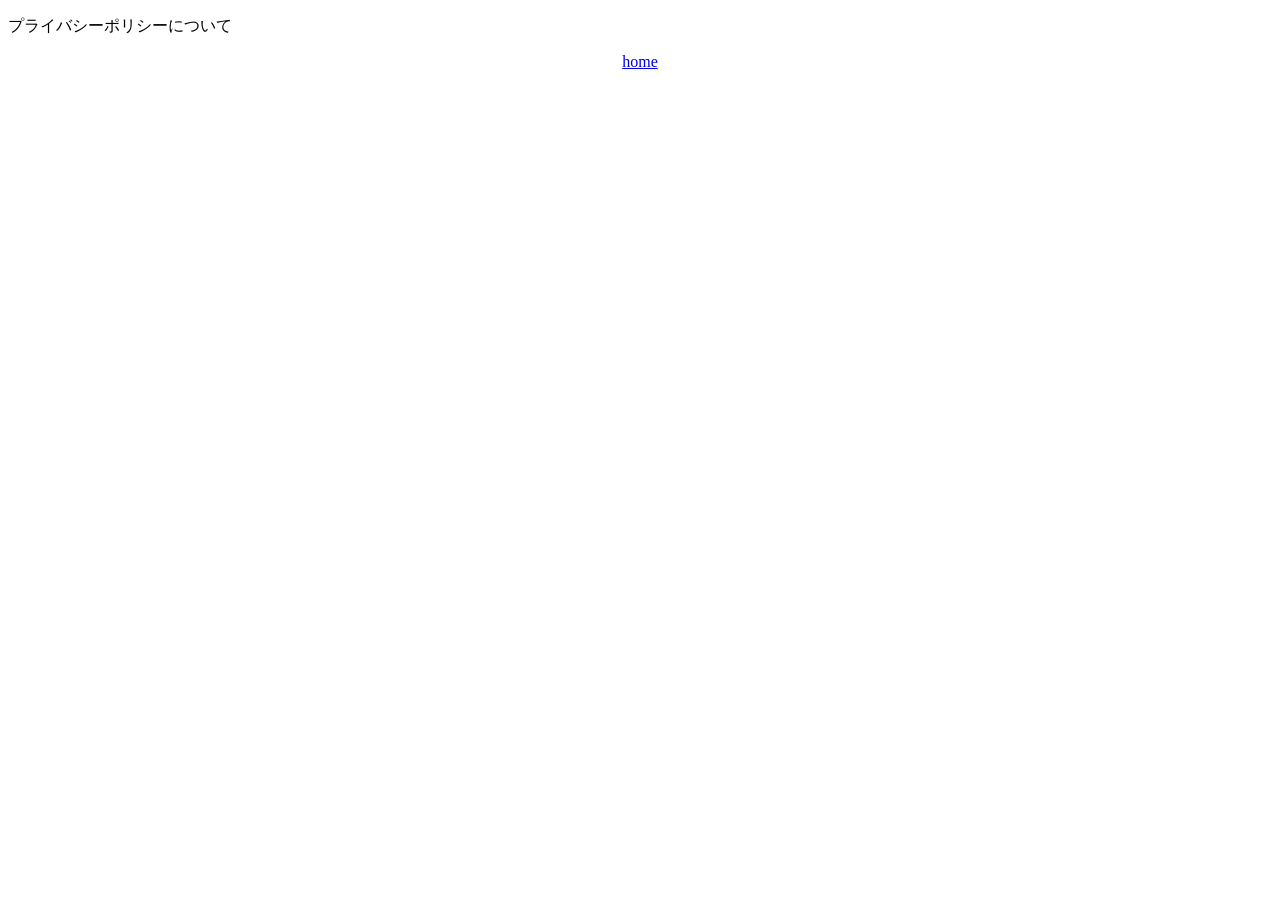
<file: policy.html>
﻿<!DOCTYPE html>
<html lang="en">
  <head>
    <meta http-equiv="Content-type" content="text/html; charset=utf-8" />
    <title>TMS Web Project</title>
    <style>
    </style>
  </head>
  <body>
    <p>プライバシーポリシーについて</p>
    <p align="center" ><a href="./">home</a></p>
  </body>
</html>
</file>
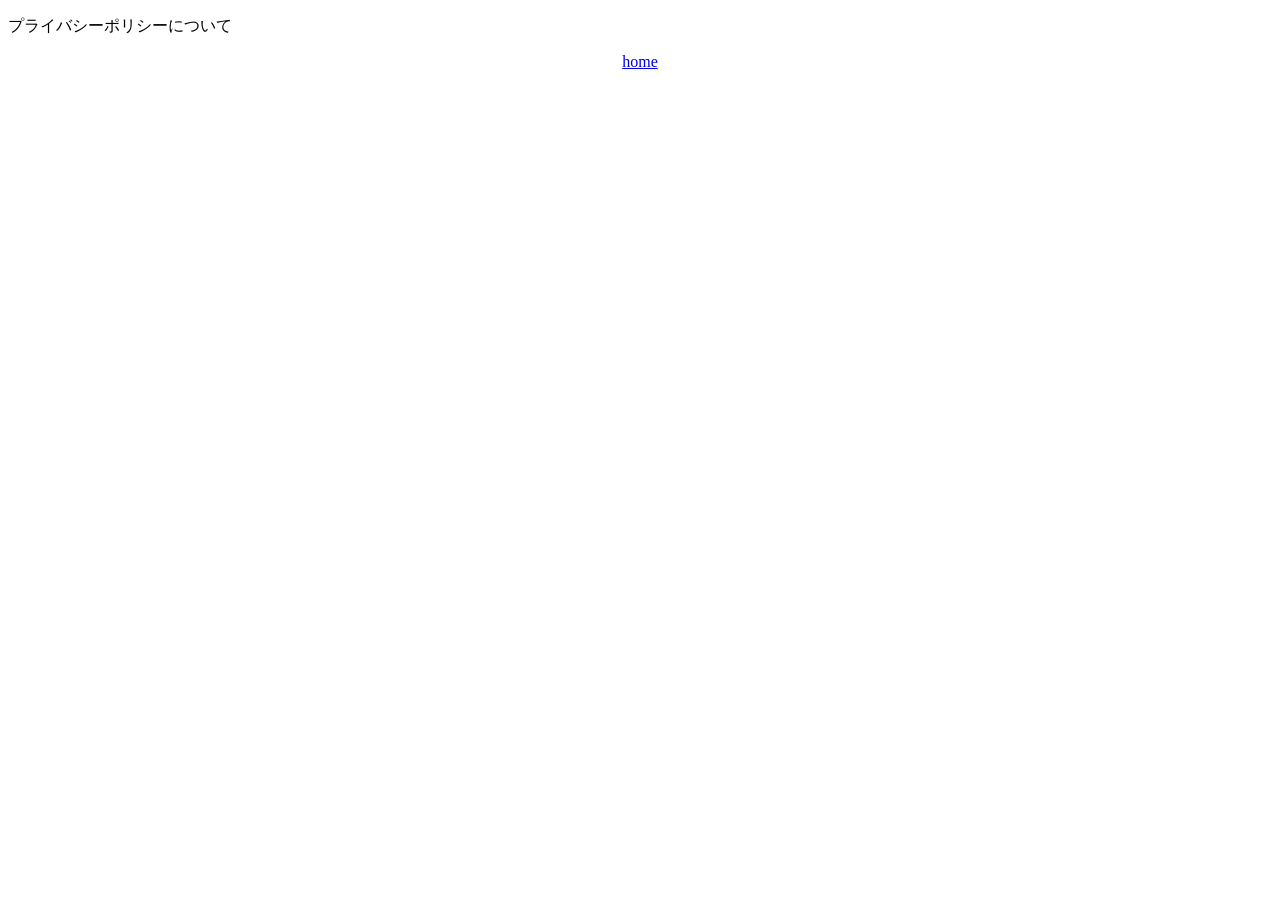
<file: html/policy.html>
﻿<!DOCTYPE html>
<html lang="en">
  <head>
    <meta http-equiv="Content-type" content="text/html; charset=utf-8" />
    <title>TMS Web Project</title>
    <style>
    </style>
  </head>
  <body>
    <p>プライバシーポリシーについて</p>
    <p align="center" ><a href="../pwa.html">home</a></p>
  </body>
</html>
</file>
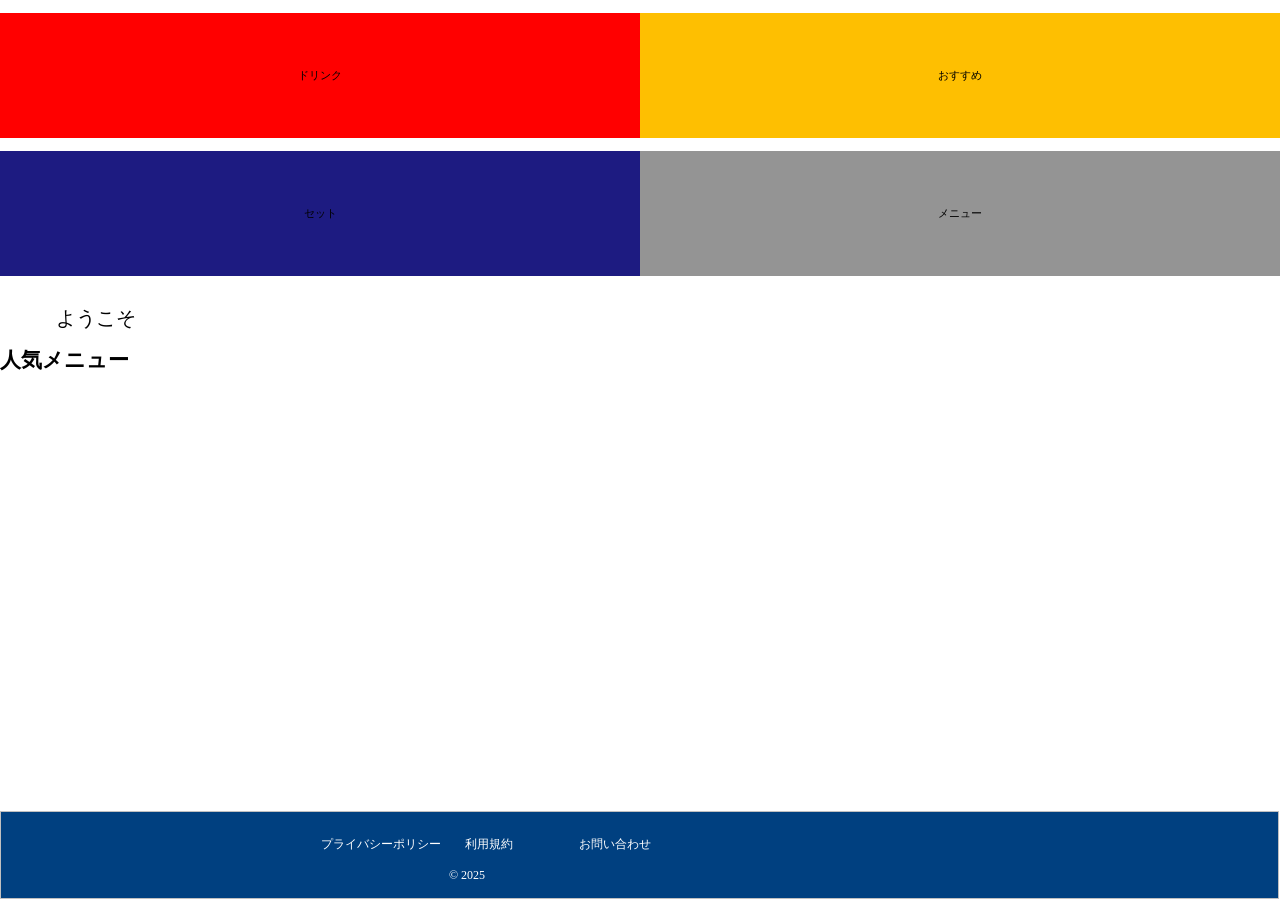
<file: TMSWeb/Debug/order.html>
﻿<!DOCTYPE html>
<html lang="en">
  <head>
    <meta http-equiv="Content-type" content="text/html; charset=utf-8" />
    <meta name="viewport" content="width=device-width, initial-scale=1">
    
    <noscript>Your browser does not support JavaScript!</noscript>
    <link rel="icon" href="data:;base64,=">
    
    
    <title>TMS Web Project</title>
    <script type="text/javascript" src="order.js"></script>
    <style>
    </style>
  </head>
  <body>

  </body>
  <script type="text/javascript">
    rtl.run();
  </script>
</html>
</file>
